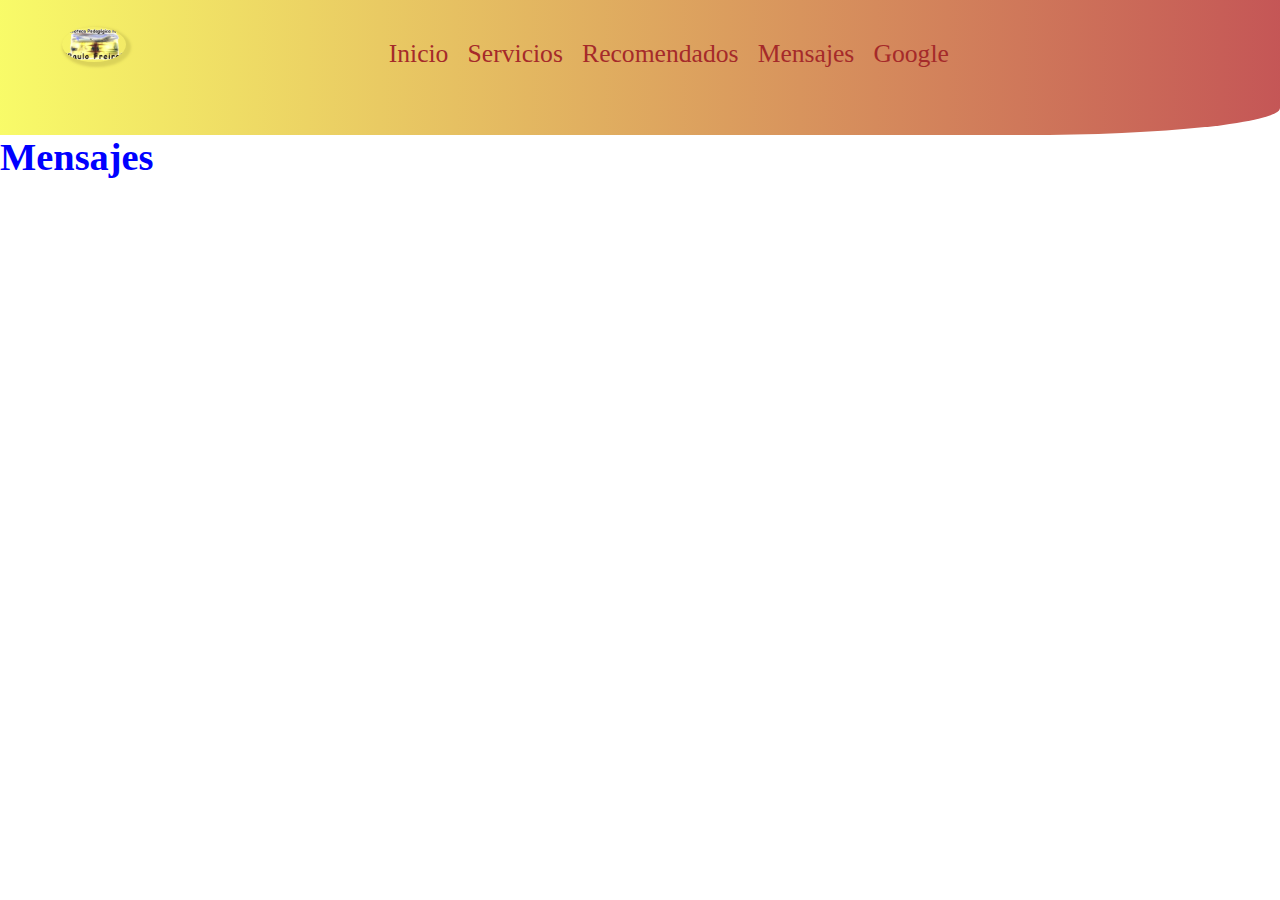
<file: templates/Mensajes.html>
<!DOCTYPE html>
<html lang="en">
<head>
    <meta charset="UTF-8">
    <meta name="viewport" content="width=device-width, initial-scale=1.0">
    <title>Mensajes</title>
    <link rel="stylesheet" href="../css/menu.css">
</head>
<body>
    <header>
        <!-- Logo del encabezado -->
        <div class="menu">
            <img class="logo_menu" src="../img/logobp31.png" alt="">    
           </div>
           
           <!-- Menu de navegación -->
           <nav class="menu">
            <a class="menu_vinculos" href="../index.html">Inicio</a>
            <a class="menu_vinculos" href="Servicios.html">Servicios</a>
            <a class="menu_vinculos" href="Recomendados.html">Recomendados</a>
            <a class="menu_vinculos" href="Mensajes.html">Mensajes</a>
            <a class="menu_vinculos" href="https://google.com.ar" target="_blank">Google</a>
              
           </nav>
</header>
    <main>
  <h1>Mensajes</h1>      
    </main>


</body>
</html>
</file>
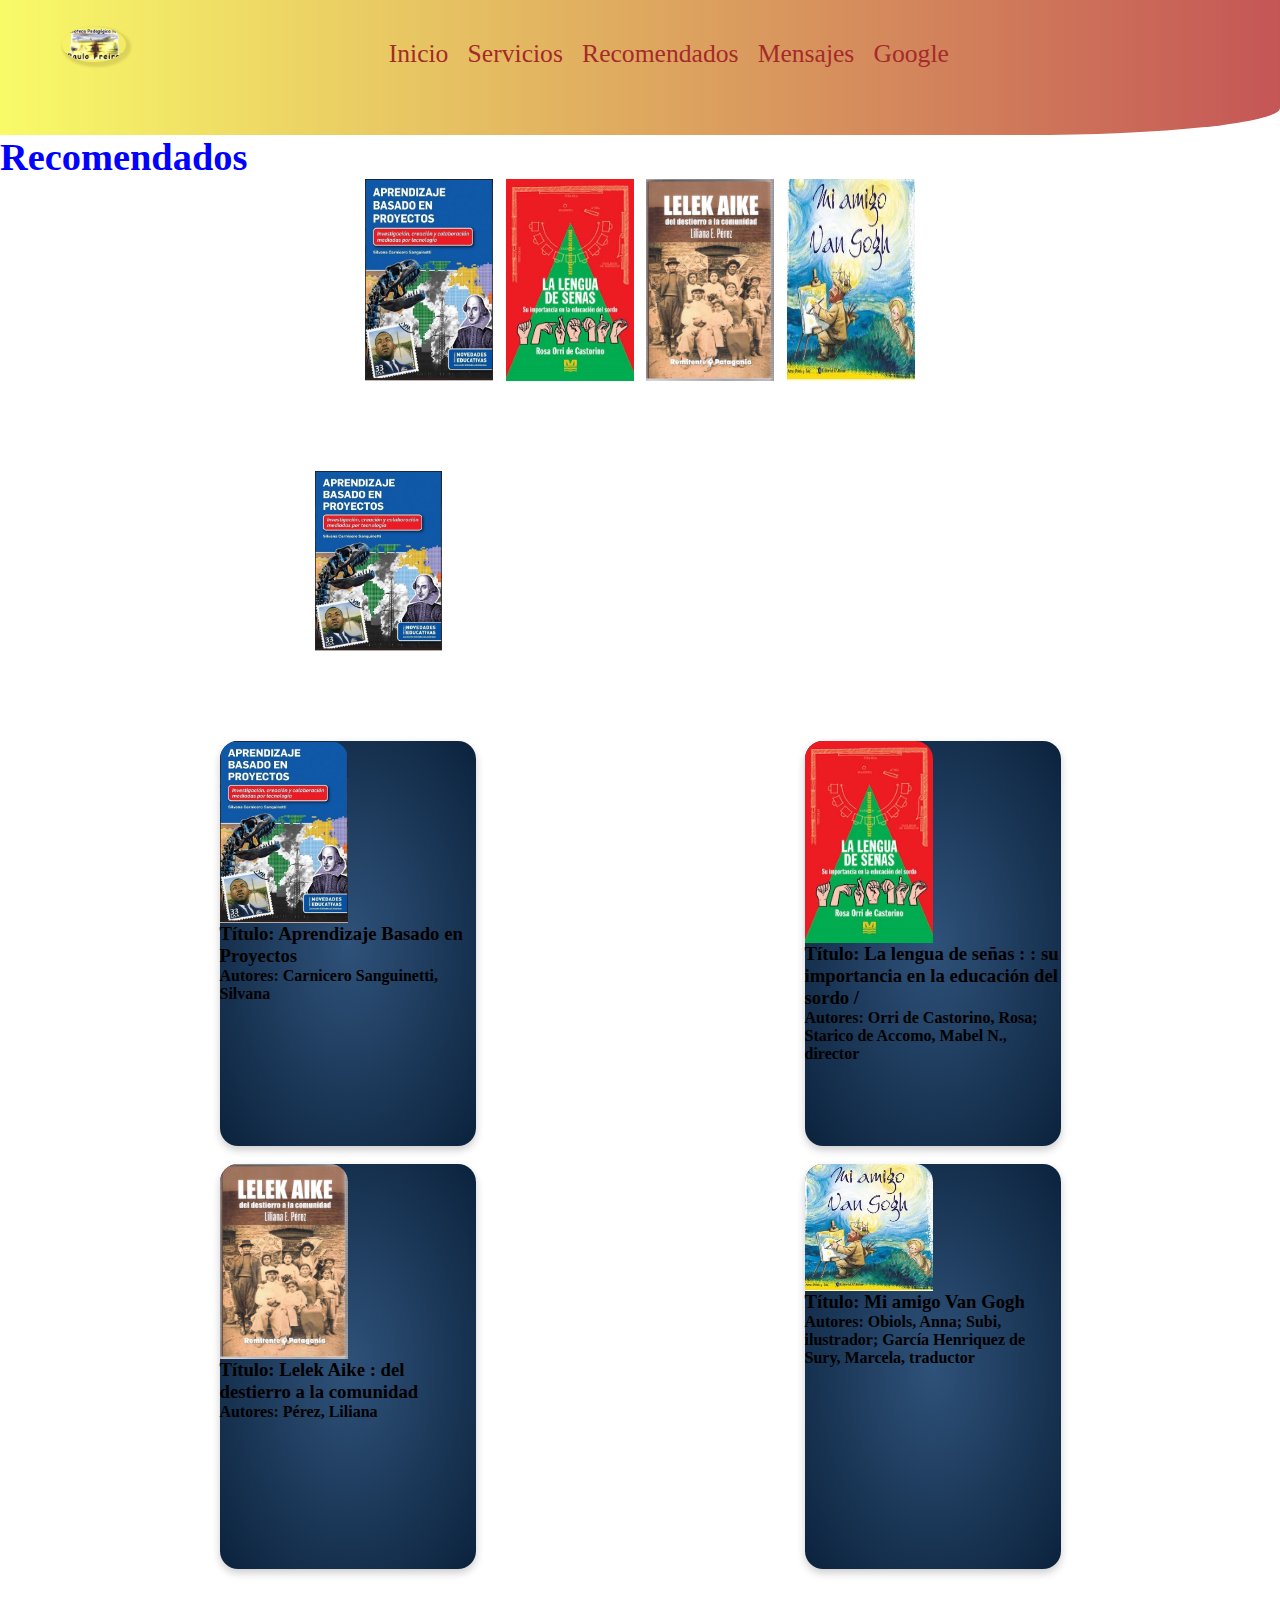
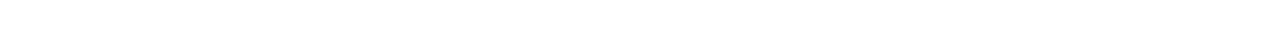
<file: templates/Recomendados.html>
<!DOCTYPE html>
<html lang="en">

<head>
    <meta charset="UTF-8">
    <meta name="viewport" content="width=device-width, initial-scale=1.0">
    <title>Recomendados</title>
    <link rel="stylesheet" href="../css/menu.css">
</head>

<body>
    <header>
        <!-- Logo del encabezado -->
        <div class="menu">
            <img class="logo_menu" src="../img/logobp31.png" alt="">
        </div>

        <!-- Menu de navegación -->
        <nav class="menu">
            <a class="menu_vinculos" href="../index.html">Inicio</a>
            <a class="menu_vinculos" href="Servicios.html">Servicios</a>
            <a class="menu_vinculos" href="Recomendados.html">Recomendados</a>
            <a class="menu_vinculos" href="Mensajes.html">Mensajes</a>
            <a class="menu_vinculos" href="https://google.com.ar" target="_blank">Google</a>
            <link rel="stylesheet" href="../css/recomendados.css">
        </nav>
    </header>
    <main>
        <h1>Recomendados</h1>

        <section>
            <div class="conteiner">
                <img src="../img/aprendizajebasadoenproyectos.jpg" alt="">
                <img src="../img/LALENGUADESE_AS.jpg" alt="">
                <img src="../img/lelekaike.jpg" alt="">
                <img src="../img/MI_AMIGO_VAN_GOGH_B.jpg" alt="">
            </div>
        </section>

        <section class="s_conteiner_2">
            <div class="d_conteiner_2"> </div>
        </section>
        <section class="card_2">
            <div class="card">
                <img src="../img/aprendizajebasadoenproyectos.jpg" alt="">
                <h3>Título: Aprendizaje Basado en Proyectos</h3>
                <h4>Autores: Carnicero Sanguinetti, Silvana </h4>
                <!-- <p>Descripción: Aprendizaje Basado en Proyectos (ABP) es una metodología que pone en el centro de la
                    escena educativa a los estudiantes, sus intereses y habilidades. Se trata de una forma de construir
                    conocimiento, que conecta la educación con el mundo real: los contenidos de diferentes espacios
                    curriculares recuperan significación y sentido a partir de preguntas genuinas que los alumnos
                    reconocen como propias.</p> -->
            </div>

            <div class="card">
                <img src="../img/LALENGUADESE_AS.jpg" alt="">
                <h3>Título: La lengua de señas : : su importancia en la educación del sordo /</h3>
                <h4>Autores: Orri de Castorino, Rosa; Starico de Accomo, Mabel N., director </h4>
                <!-- <p>Descripción: Esta obra permite conocer aspectos que tienen que ver con la comunidad sorda y su
                    inclusión dentro del concierto social.Constituye una interesante propuesta destinada a los docentes.
                    en general. y a todos aquellos que se interesan por la normalización de los sujetos con necesidades
                    educativas especiales. La autora ha ejercido sucesivamente como maestra. directora y supervisora en
                    escuelas para sordos. Ha actuado tanto en el ámbito nacional como en el de la Ciudad de Buenos
                    Aires. En este último. se desempeña actualmente como capacitadora de CEPA (Centro de Pedagogías de
                    Anticipación) y como coordinadora de un servicio para sordos con trastornos emocionales severos. de
                    la Dirección del Area de Educación Especial. El libro rescata la innegable necesidad de atender a la
                    problemática de la educación del sordo y apoyar la práctica de los docentes especializados en esta
                    área. Ha publicado. en esta editorial. La adquisición de la lengua en el discapacitado auditivo.</p> -->
            </div>


            <div class="card">
                <img src="../img/lelekaike.jpg" alt="">
                <h3>Título: Lelek Aike : del destierro a la comunidad</h3>
                <h4>Autores: Pérez, Liliana </h4>
                <!-- <p>Descripción: El topónimo que titula este libro actúa como resumen de una larga historia de violencia, despoos y resistencias: reconstruida aquí tras un exhaustivo trabajo con fuentes éditas e inédtas de diversa índole: crónicas de viajeros, documentos oficiales, fotografías, la memoria oral y la voz de los propios actores. Una historia de largo aliento que comienza con algunos agentes estatales extranjeros y nacionales mapeando las mejores tierras de la precordillera y cordillera patagónica, que fueron arrasadas por la mal llamada Conquista del Desierto, para regalárselas a los grandes capitales, literalmente, contraviniendo todas las leyes del momento.</p> -->
            </div>

            <div class="card">
                <img src="../img/MI_AMIGO_VAN_GOGH_B.jpg" alt="">
                <h3>Título: Mi amigo Van Gogh</h3>
                <h4>Autores: Obiols, Anna; Subi, ilustrador; García Henriquez de Sury, Marcela, traductor</h4>
                <!-- <p>Descripción: Esta serie introduce a los niños en la obra de algunos de los artistas más importantes del mundo. La idea es lograrlo de manera tal que resulte entretenido, interesante y atractivo para los jóvenes lectores. Por eso, se presenta el trabajo de estos artistas a través de un cuento basado en las principales creaciones de cada pintor, al que se suma una breve biografía y una reseña sobre el movimiento al que perteneció y los aspectos destacados de su estilo y su técnica.</p> -->
            </div>

        </section>
    </main>

</body>

</html>
</file>
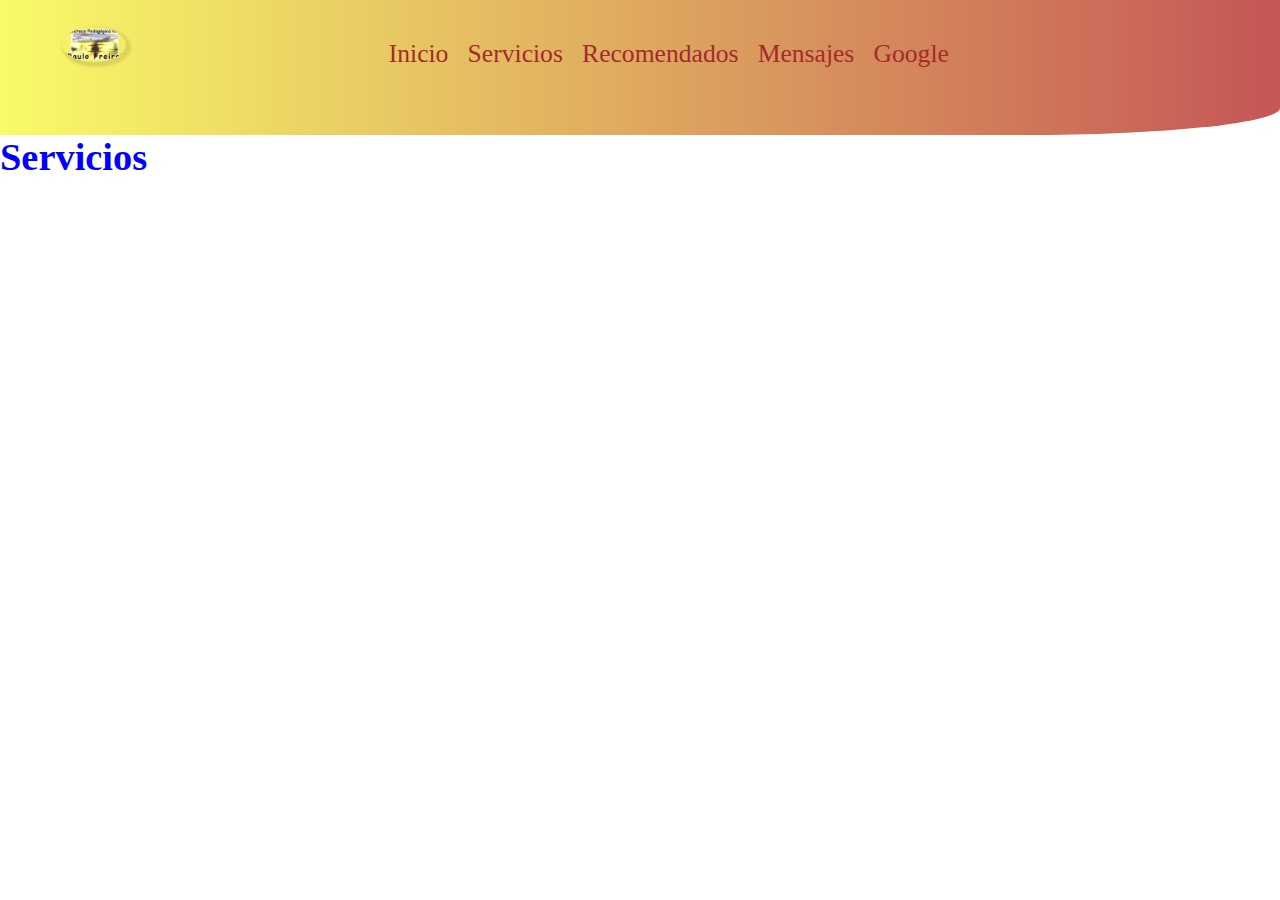
<file: templates/Servicios.html>
<!DOCTYPE html>
<html lang="en">

<head>
    <meta charset="UTF-8">
    <meta name="viewport" content="width=h1H, initial-scale=1.0">
    <title>Servicios</title>
    <link rel="stylesheet" href="../css/menu.css">
</head>

<body>
    <header>
                <!-- Logo del encabezado -->
                <div class="menu">
                    <img class="logo_menu" src="../img/logobp31.png" alt="">   
                   </div>
                   
                   <!-- Menu de navegación -->
                   <nav class="menu">
                    <a class="menu_vinculos" href="../index.html">Inicio</a>
                    <a class="menu_vinculos" href="Servicios.html">Servicios</a>
                    <a class="menu_vinculos" href="Recomendados.html">Recomendados</a>
                    <a class="menu_vinculos" href="Mensajes.html">Mensajes</a>
                    <a class="menu_vinculos" href="https://google.com.ar" target="_blank">Google</a>
                      
                   </nav>
    </header>
    <main>
     <H1>Servicios</H1>   
    </main>
    
</body>

</html>
</file>
<file: css/menu.css>
*{
    margin: 0%;
    padding: 0%;
}

h1{
    color: blue;
    font-size: 3vw;
 }

.menu{
    display: inline-block;
    padding-right: 20vw;
    padding-top: 3vh;
}

/* Estilo para el logo */
.logo_menu{
width: 5vw;
right: auto;
border-radius: 50%;
box-shadow: 0.2vw 0.2vw 0.2vw 0.2vw rgb(219, 211, 90);
}
header{
/* background: linear-gradient(rgba(231, 159, 4), rgb(212, 105, 105)); */
background: linear-gradient(to right, rgba(244, 248, 4, 0.6), rgb(182, 44, 44, 0.8));
height: 15vh;
font-size: 2vw;
text-align: center;
border-radius: 0% 0% 20% 0%;
}

.menu_vinculos{
text-decoration: none;
color: brown;
padding-right: 1vw;
}
</file>
<file: css/recomendados.css>
.conteiner {
    display: flex;
    gap: 1vw;
    flex-wrap: wrap;
    justify-content: center;
}

.conteiner>img {
    width: 10vw;
    height: auto;
    transition: transform 0.3s ease-in-out;
}

.conteiner>img:hover {
    transform: scale(1.3);
 }

.d_conteiner_2 {

    background-image: url(../img/aprendizajebasadoenproyectos.jpg);
    background-repeat: no-repeat;
    background-size: contain;
      height: 20vh;
    position: relative;
    margin-top: 10vh;
    margin-left: 35vh;
    margin-bottom: 10vh;

    animation-name: cambiar;
    animation-duration: 5s;
    animation-delay: 1s;
    animation-iteration-count: infinite;

}

@keyframes cambiar {
    0% {
        background-image: url(../img/aprendizajebasadoenproyectos.jpg);
        left: 0vw;
        top: 0vh;
    }

    25% {
        background-image: url(../img/LALENGUADESE_AS.jpg);
        left: 0vw;
        top: 0vh;
    }

    50% {
        background-image: url(../img/lelekaike.jpg);
        left: 0vw;
        top: 0vh;
    }

    75% {
        background-image: url(../img/MI_AMIGO_VAN_GOGH_B.jpg);
        left: 0vw;
        top: 0vh;
    }
}

.card{
    background: radial-gradient(#2F527A, #0B223C);
    width: 20vw;
    height: 45vh;
    box-shadow: 0 4px 8px 0 rgba(0,0,0,0.2);
    border-radius: 2vh;

    /* Asignar las propiedades: display, flex-direction
    align-content*/
    display: flex;
    flex-direction: column;
    align-items:baseline;
    
}

.card > img{
    width: 10vw;
    height: auto;
    border-radius: 2vh 2vh 0vh 0vh;
}

.card:hover{
    background: rgba(245, 245, 245, 0.72);
    box-shadow: 0 8px 16px 0 rgba(0,0,0,0.2); /*Sombra al pasar el cursor por cada caja*/
    
}

.card_2{
    display: grid;
    /* repeat(auto-fill,minmax(25vw,1fr)) */
    grid-template-columns:repeat(2,minmax(25vw,1fr)) ;
    gap:2vh;
    justify-items:center;
    margin: 5vw;
  
}
* Puntos de cortes */
@media screen and (max-width:600px){
    .card_2{
       grid-template-columns:repeat(1,minmax(25vw,1fr))

    }

    .card{
       width:55vw;
       height:45vh;
        
    }

    .card > img{
        width: 55vw;
        height: auto;
    }
    .texto{
        font-size:4vw;
    }

    header{
        flex-direction:column;
        height:30vh;

    }

    .menu{
       font-size:4vw;
    }

    .logo{
        width:15vw;
       
        
    }

    nav{
        /* nav como columna
        display, flex-direction */
        display: flex;
        flex-direction: column;
    }

    .hipervinculo{
        font-size:3vw;
    }
    
}
</file>
